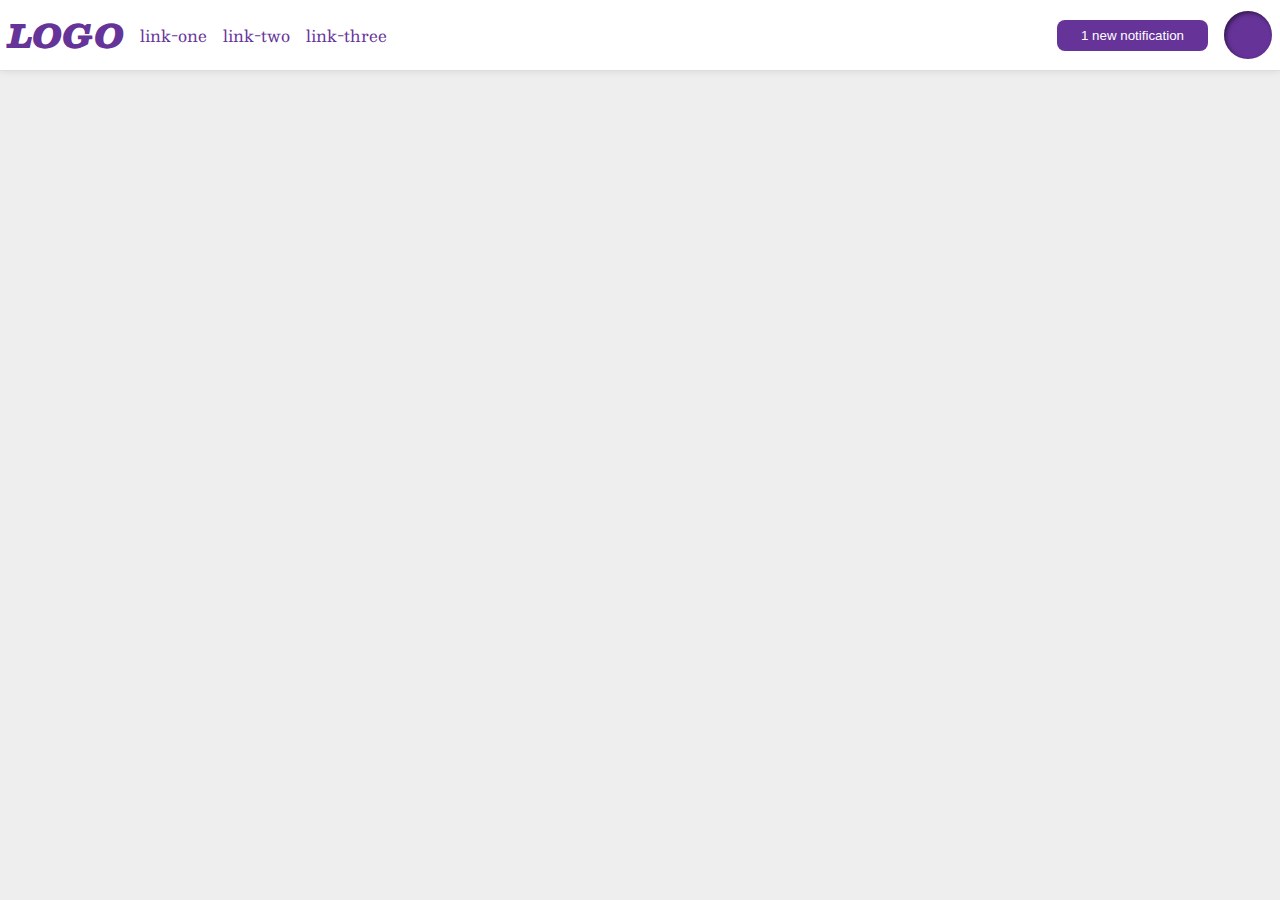
<file: flex/03-flex-header-2/index.html>
<!DOCTYPE html>
<html lang="en">
  <head>
    <meta charset="UTF-8" />
    <meta http-equiv="X-UA-Compatible" content="IE=edge" />
    <meta name="viewport" content="width=device-width, initial-scale=1.0" />
    <title>Flex Header 2</title>
    <link rel="stylesheet" href="style.css" />
  </head>
  <body>
    <div class="header">
      <div class="left">
        <div class="logo">LOGO</div>
        <ul class="links">
          <li><a href="https://google.com">link-one</a></li>
          <li><a href="https://google.com">link-two</a></li>
          <li><a href="https://google.com">link-three</a></li>
        </ul>
      </div>
      <div class="right">
        <button class="notifications">1 new notification</button>
        <div class="profile-image"></div>
      </div>
    </div>
  </body>
</html>
</file>
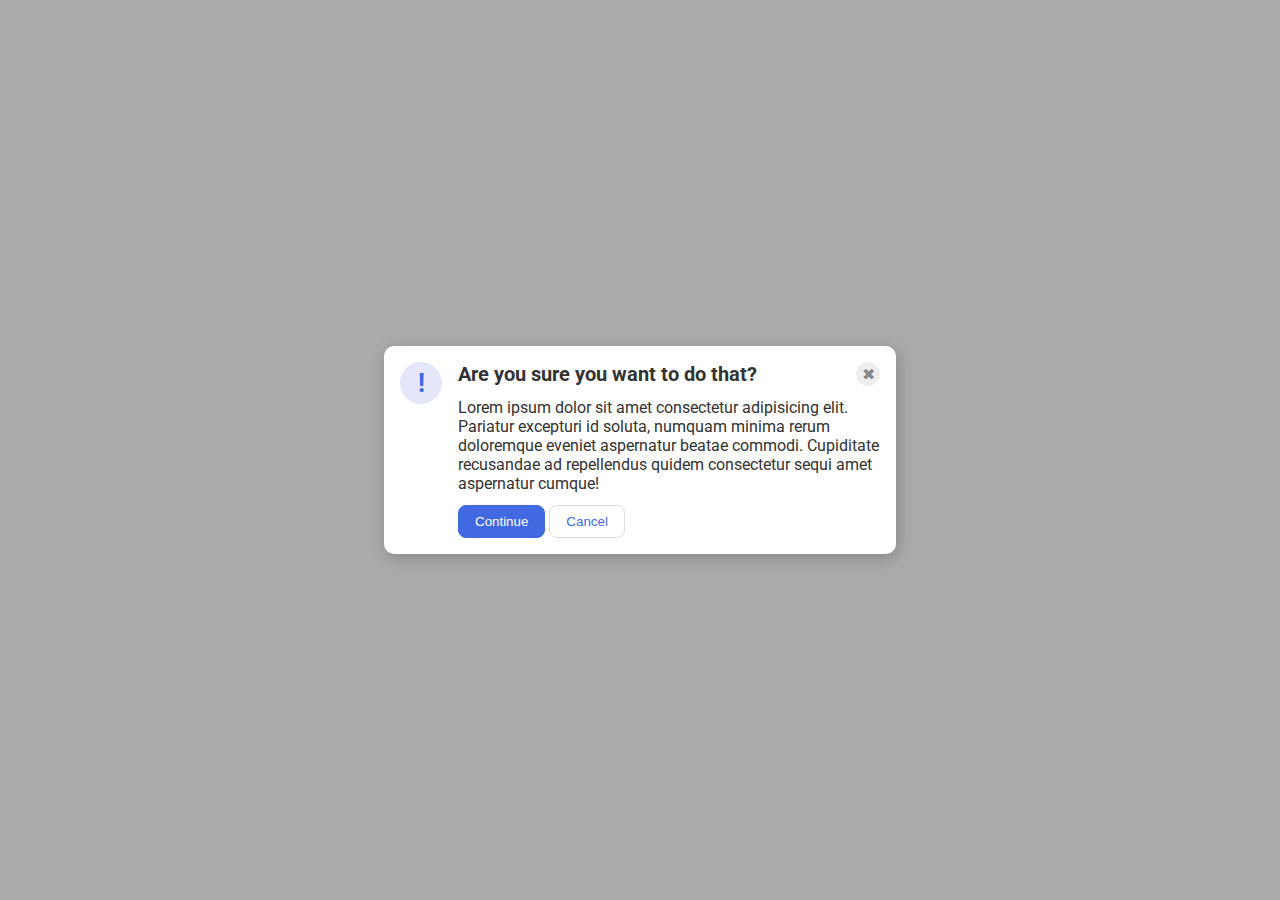
<file: flex/05-flex-modal/index.html>
<!DOCTYPE html>
<html lang="en">
  <head>
    <meta charset="UTF-8" />
    <meta http-equiv="X-UA-Compatible" content="IE=edge" />
    <meta name="viewport" content="width=device-width, initial-scale=1.0" />
    <link rel="stylesheet" href="style.css" />
    <title>Modal</title>
  </head>
  <body>
    <div class="modal">
      <div class="icon">!</div>
      <div class="container">
        <div class="header">Are you sure you want to do that?
          <button class="close-button">✖</button>
        </div>
        <div class="text">
          Lorem ipsum dolor sit amet consectetur adipisicing elit. Pariatur
          excepturi id soluta, numquam minima rerum doloremque eveniet
          aspernatur beatae commodi. Cupiditate recusandae ad repellendus quidem
          consectetur sequi amet aspernatur cumque!
        </div>
        <button class="continue">Continue</button>
        <button class="cancel">Cancel</button>
    </div>
  </body>
</html>
</file>
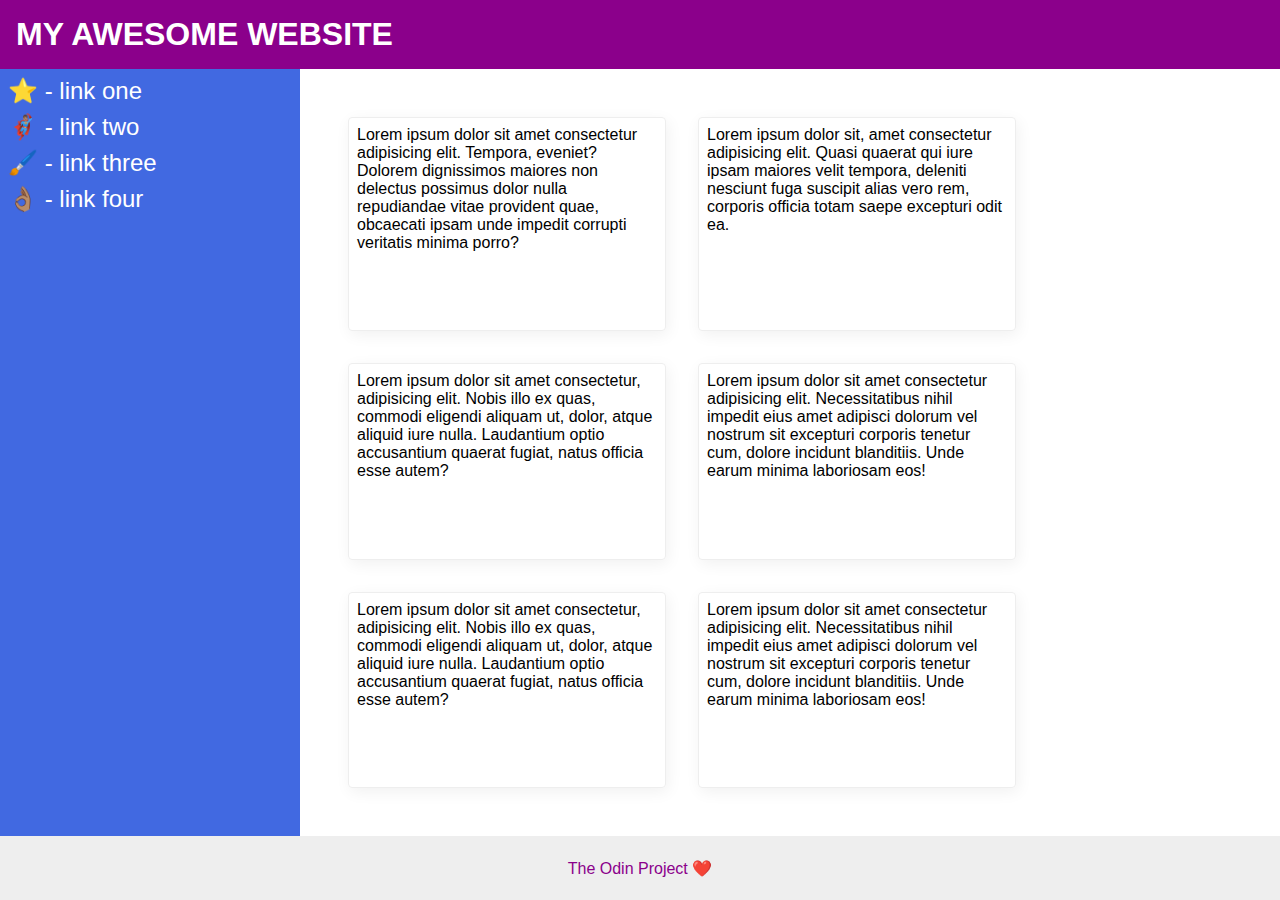
<file: flex/07-flex-layout-2/index.html>
<!DOCTYPE html>
<html lang="en">
  <head>
    <meta charset="UTF-8" />
    <meta http-equiv="X-UA-Compatible" content="IE=edge" />
    <meta name="viewport" content="width=device-width, initial-scale=1.0" />
    <title>The Holy Grail</title>
    <link rel="stylesheet" href="style.css" />
  </head>
  <body>
    <div class="header">MY AWESOME WEBSITE</div>

    <div class="body">
      <div class="sidebar">
        <ul>
          <li><a href="#">⭐ - link one</a></li>
          <li><a href="#">🦸🏽‍♂️ - link two</a></li>
          <li><a href="#">🖌️ - link three</a></li>
          <li><a href="#">👌🏽 - link four</a></li>
        </ul>
      </div>
      <div class="container">
        <div class="card">
          Lorem ipsum dolor sit amet consectetur adipisicing elit. Tempora,
          eveniet? Dolorem dignissimos maiores non delectus possimus dolor nulla
          repudiandae vitae provident quae, obcaecati ipsam unde impedit
          corrupti veritatis minima porro?
        </div>
        <div class="card">
          Lorem ipsum dolor sit, amet consectetur adipisicing elit. Quasi
          quaerat qui iure ipsam maiores velit tempora, deleniti nesciunt fuga
          suscipit alias vero rem, corporis officia totam saepe excepturi odit
          ea.
        </div>
        <div class="card">
          Lorem ipsum dolor sit amet consectetur, adipisicing elit. Nobis illo
          ex quas, commodi eligendi aliquam ut, dolor, atque aliquid iure nulla.
          Laudantium optio accusantium quaerat fugiat, natus officia esse autem?
        </div>
        <div class="card">
          Lorem ipsum dolor sit amet consectetur adipisicing elit.
          Necessitatibus nihil impedit eius amet adipisci dolorum vel nostrum
          sit excepturi corporis tenetur cum, dolore incidunt blanditiis. Unde
          earum minima laboriosam eos!
        </div>
        <div class="card">
          Lorem ipsum dolor sit amet consectetur, adipisicing elit. Nobis illo
          ex quas, commodi eligendi aliquam ut, dolor, atque aliquid iure nulla.
          Laudantium optio accusantium quaerat fugiat, natus officia esse autem?
        </div>
        <div class="card">
          Lorem ipsum dolor sit amet consectetur adipisicing elit.
          Necessitatibus nihil impedit eius amet adipisci dolorum vel nostrum
          sit excepturi corporis tenetur cum, dolore incidunt blanditiis. Unde
          earum minima laboriosam eos!
        </div>
      </div>
    </div>

    <div class="footer">The Odin Project ❤️</div>
  </body>
</html>
</file>
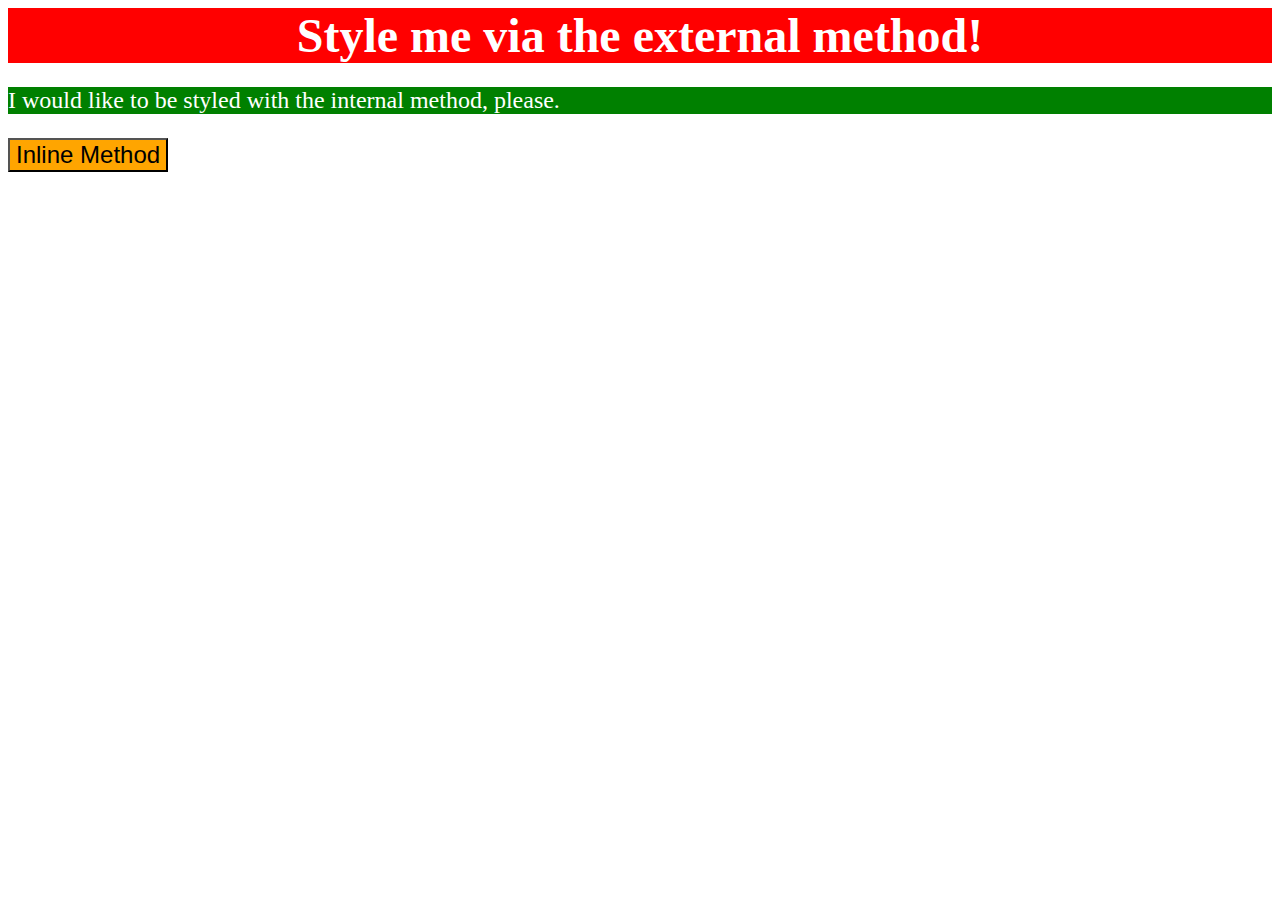
<file: foundations/01-css-methods/index.html>
<!DOCTYPE html>
<html lang="en">
  <head>
    <meta charset="UTF-8" />
    <meta http-equiv="X-UA-Compatible" content="IE=edge" />
    <meta name="viewport" content="width=device-width, initial-scale=1.0" />
    <link rel="stylesheet" href="styles.css" />
    <title>Methods for Adding CSS</title>
    <style>
      p {
        color: white;
        background-color: green;
        font-size: 1.5rem;
      }
    </style>
  </head>
  <body>
    <div>Style me via the external method!</div>
    <p>I would like to be styled with the internal method, please.</p>
    <button style="background-color: orange; font-size: 1.5rem">
      Inline Method
    </button>
  </body>
</html>
</file>
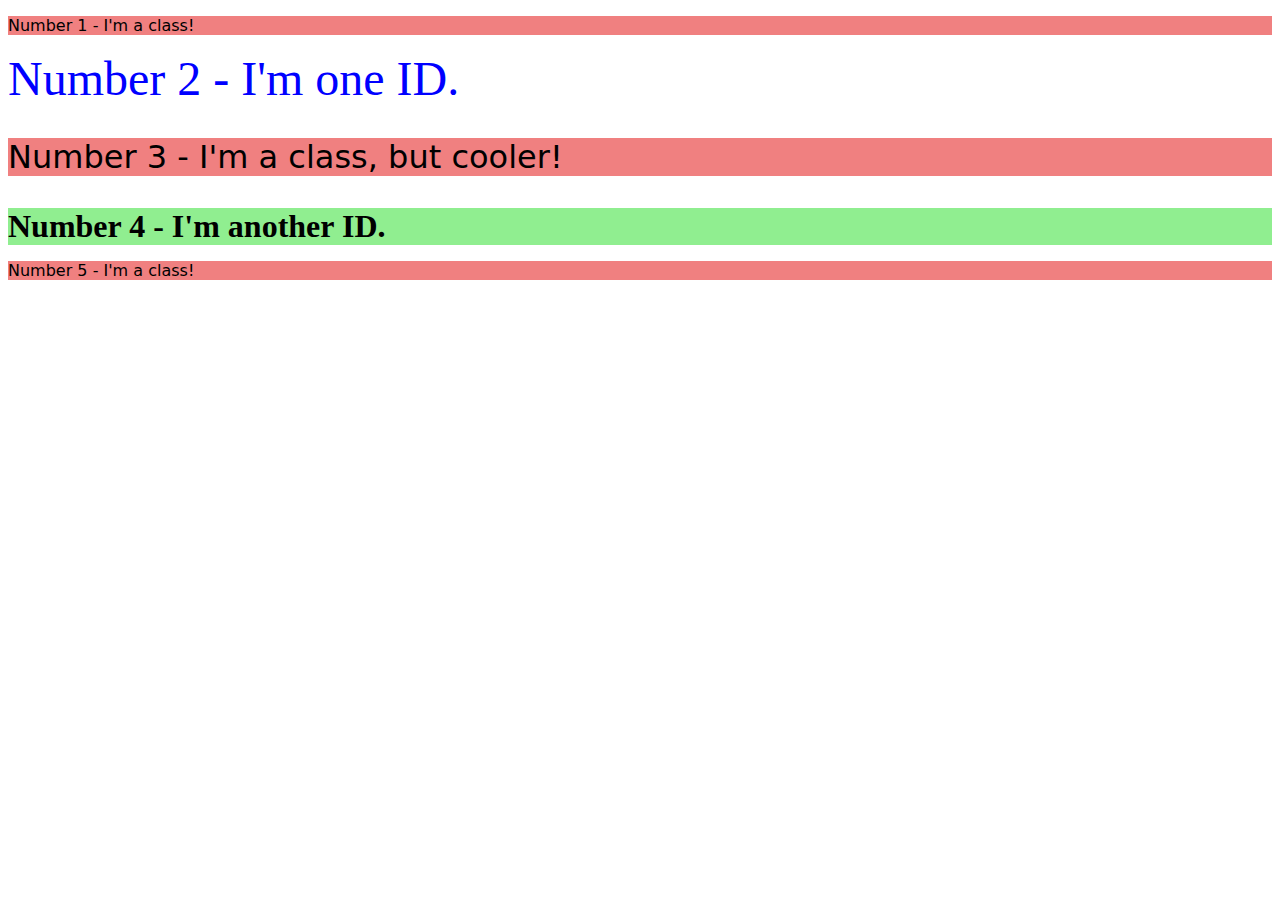
<file: foundations/02-class-id-selectors/index.html>
<!DOCTYPE html>
<html lang="en">
  <head>
    <meta charset="UTF-8" />
    <meta http-equiv="X-UA-Compatible" content="IE=edge" />
    <meta name="viewport" content="width=device-width, initial-scale=1.0" />
    <title>Class and ID Selectors</title>
    <link rel="stylesheet" href="style.css" />
  </head>
  <body>
    <p class="odd">Number 1 - I'm a class!</p>
    <div id="two">Number 2 - I'm one ID.</div>
    <p class="odd adjust-font-size">Number 3 - I'm a class, but cooler!</p>
    <div id="four">Number 4 - I'm another ID.</div>
    <p class="odd">Number 5 - I'm a class!</p>
  </body>
</html>
</file>
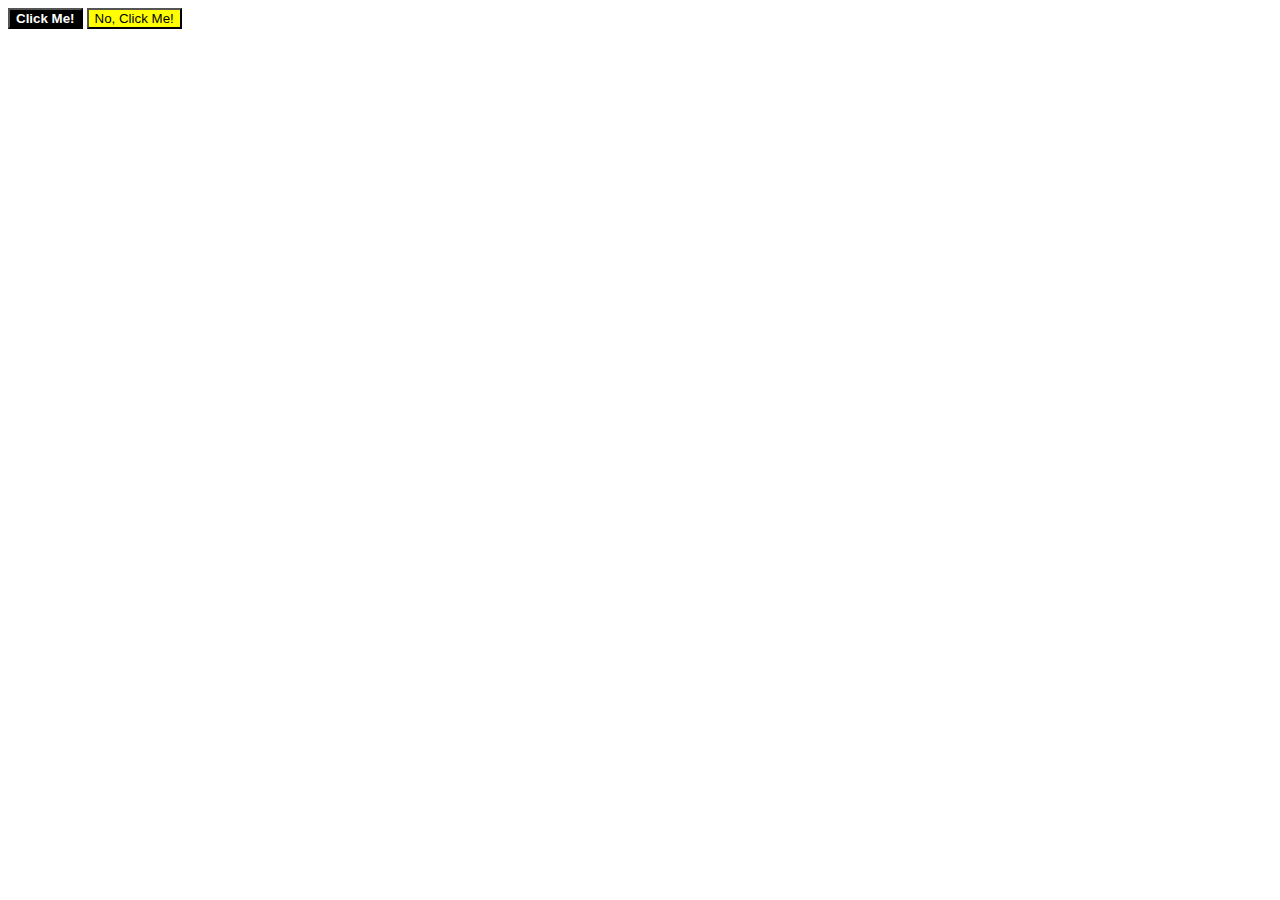
<file: foundations/03-grouping-selectors/index.html>
<!DOCTYPE html>
<html lang="en">
  <head>
    <meta charset="UTF-8" />
    <meta http-equiv="X-UA-Compatible" content="IE=edge" />
    <meta name="viewport" content="width=device-width, initial-scale=1.0" />
    <title>Grouping Selectors</title>
    <link rel="stylesheet" href="style.css" />
  </head>
  <body>
    <button class="click">Click Me!</button>
    <button class="dont-click">No, Click Me!</button>
  </body>
</html>
</file>
<file: flex/03-flex-header-2/style.css>
/* this is some magical font-importing.  
you'll learn about it later. */
@import url('https://fonts.googleapis.com/css2?family=Besley:ital,wght@0,400;1,900&display=swap');

body {
  margin: 0;
  background: #eee;
  font-family: Besley, serif;
} 

.header {
  background: white;
  border-bottom: 1px solid #ddd;
  box-shadow: 0 0 8px rgba(0,0,0,.1);
  display: flex;
  justify-content: space-between;
  align-items: center;
  gap: 1rem;
  padding: 8px;
}

.profile-image {
  background: rebeccapurple;
  box-shadow: inset 2px 2px 4px rgba(0,0,0,.5);
  border-radius: 50%;
  width: 48px;
  height: 48px;
}

.logo {
  color: rebeccapurple;
  font-size: 32px;
  font-weight: 900;
  font-style: italic;
}

button {
  border: none;
  border-radius: 8px;
  background: rebeccapurple;
  color: white;
  padding: 8px 24px;
}

a {
  /* this removes the line under our links */
  text-decoration: none;
  color: rebeccapurple;
}

ul {
  list-style-type: none;
  padding: 0;
  margin: 0;
  display: flex;
  gap: 1rem;
}

.left, .right {
  display: flex;
  align-items: center;
  gap: 1rem;
}
</file>
<file: flex/05-flex-modal/style.css>
@import url('https://fonts.googleapis.com/css2?family=Roboto:wght@400;700&display=swap');

html, body {
  height: 100%;
}

body {
  font-family: Roboto, sans-serif;
  margin: 0;
  background: #aaa;
  color: #333;
  /* I'll give you this one for free lol */
  display: flex;
  align-items: center;
  justify-content: center;
}

.modal {
  background: white;
  width: 480px;
  border-radius: 10px;
  box-shadow: 2px 4px 16px rgba(0,0,0,.2);
  display: flex;
  gap: 1rem;
  padding: 1rem;
}

.icon {
  color: royalblue;
  font-size: 26px;
  font-weight: 700;
  background: lavender;
  width: 42px;
  height: 42px;
  border-radius: 50%;
  display: flex;
  flex-shrink: 0;
  align-items: center;
  justify-content: center;
}

.header {
  font-weight: bold;
  font-size: 1.25rem;
  display: flex;
  justify-content: space-between;
  margin-bottom:.75rem;
}

.close-button {
  background: #eee;
  border-radius: 50%;
  color: #888;
  font-weight: 400;
  font-size: 16px;
  height: 24px;
  width: 24px;
  display: flex;
  align-items: center;
  justify-content: center;
  border: 1px solid #eee;
  padding: 0;
}

button {
  cursor: pointer;
  padding: 8px 16px;
  border-radius: 8px;
}

.text {
  margin-bottom: .75rem;
}

button.continue {
  background: royalblue;
  border: 1px solid royalblue;
  color: white;
}

button.cancel {
  background: white;
  border: 1px solid #ddd;
  color: royalblue;
}
</file>
<file: flex/07-flex-layout-2/style.css>
body {
  font-family: -apple-system, BlinkMacSystemFont, 'Segoe UI', Roboto, Oxygen, Ubuntu, Cantarell, 'Open Sans', 'Helvetica Neue', sans-serif;
  margin: 0;
  min-height: 100vh;
  display: flex;
  flex-direction: column;
}

.header {
  background: darkmagenta;
  color: white;
  padding: 1rem;
  font-weight: bold;
  font-size: 2rem;
}

.footer {
  height: 4rem;
  background: #eee;
  color: darkmagenta;
  display: flex;
  justify-content: center;
  align-items: center;
}

ul {
  padding: .5rem;
  margin: 0;
}

li {
  list-style: none;
  margin-bottom: .5rem;
}

a {
  color: white;
  text-decoration: none;
  font-size: 1.5rem;
}

.body {
  display: flex;
  flex: 1;
}

.sidebar {
  width: 300px;
  background: royalblue;
  box-sizing: border-box;
  flex-shrink: 0;
}

.container {
  padding: 48px;
  display: flex;
  flex-wrap: wrap;
  gap: 2rem;
}

.card {
  border: 1px solid #eee;
  box-shadow: 2px 4px 16px rgba(0,0,0,.06);
  border-radius: 4px;
  flex-basis: 300px;
  padding: .5rem;
}
</file>
<file: foundations/01-css-methods/styles.css>
div {
  color: white;
  background-color: red;
  font-size: 3rem;
  font-weight: 600;
  text-align: center;
}
</file>
<file: foundations/02-class-id-selectors/style.css>
.odd {
  background-color: lightcoral;
  font-family: Verdana, "DejaVu Sans", sans-serif;
}

.adjust-font-size {
  font-size: 2rem;
}

#two {
  color: blue;
  font-size: 3rem;
}

#four {
  background-color: lightgreen;
  font-size: 2rem;
  font-weight: bold;
}
</file>
<file: foundations/03-grouping-selectors/style.css>
.click {
  background-color: black;
  color: white;
  font-weight: bold;
}

.dont-click {
  background-color: yellow;
}

.click,
.dont-click {
  font-family: Helvetica, "Times New Roman", sans-serif
}
</file>
